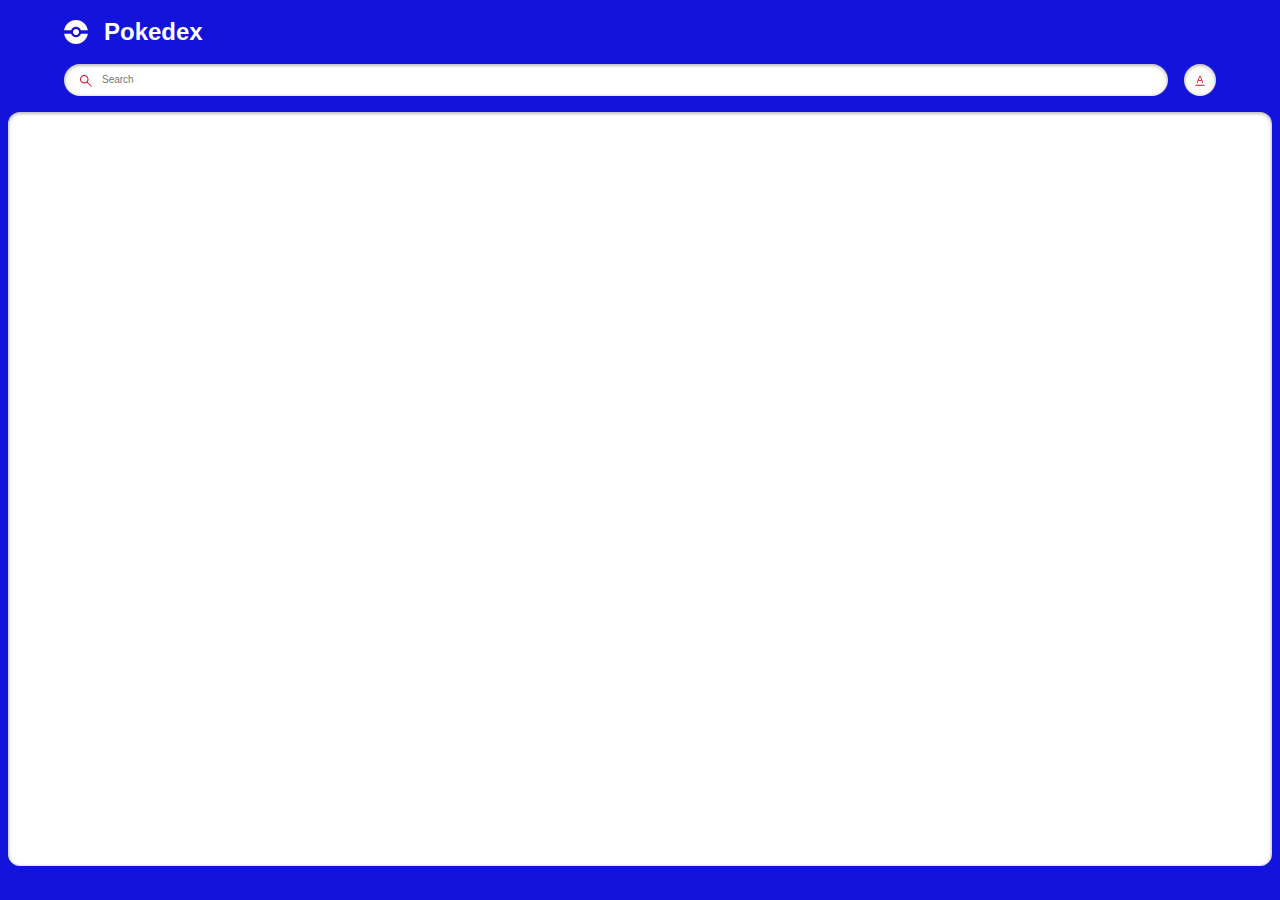
<file: index.html>
<!DOCTYPE html>
<html lang="en">
  <head>
    <meta charset="UTF-8" />
    <meta name="viewport" content="width=device-width, initial-scale=1.0" />
    <title>Pokedex</title>
    <link rel="stylesheet" href="style.css" />  
    <link type="image/png" sizes="16x16" rel="icon" href="./assets/pokemon.png">
    <script src="./poke.js" defer></script>
    <script src="./search.js" defer></script>
  </head>
  <body>
    <main class="main">
      <header class="header home">
        <div class="container">
          <div class="logo-wrapper">
            <img src="./assets/pokeball.svg" alt="pokeball" />
            <h1>Pokedex</h1>
          </div>
          <div class="search-wrapper">
            <div class="search-wrap">
              <img
                src="./assets/search.svg"
                alt="search icon"
                class="search-icon"
              />
              <input
                type="text"
                class="search-input body3-fonts"
                placeholder="Search"
                id="search-input"
              />
              <img
                src="./assets/cross.svg"
                alt="cross icon"
                class="search-close-icon"
                id="search-close-icon"
              />
            </div>
            <div class="sort-wrapper">
              <div class="sort-wrap">
                <img
                  src="./assets/sorting.svg"
                  alt="sorting"
                  class="sort-icon"
                  id="sort-icon"
                />
              </div>
              <div class="filter-wrapper">
                <p class="body2-fonts">Sort by:</p>
                <div class="filter-wrap">
                  <div>
                    <input
                      type="radio"
                      id="number"
                      name="filters"
                      value="number"
                      checked
                    />
                    <label for="number" class="body3-fonts">Number</label>
                  </div>
                  <div>
                    <input type="radio" id="name" name="filters" value="name" />
                    <label for="name" class="body3-fonts">Name</label>
                  </div>
                </div>
              </div>
            </div>
          </div>
        </div>
      </header>
      <section class="pokemon-list">
        <div class="container">
          <div class="list-wrapper"></div>
        </div>
        <div id="not-found-message">Pokemon not found</div>
      </section>
    </main>
  </body>
</html>
</file>
<file: style.css>
:root {
    --identity-primary: #1313dc;
  
    --grayscale-dark: #212121;
    --grayscale-medium: #666666;
    --grayscale-light: #e0e0e0;
    --grayscale-background: #efefef;
    --grayscale-white: #ffffff;
  
    --headline-font-size: 24px;
    --body1-font-size: 14px;
    --body2-font-size: 12px;
    --body3-font-size: 10px;
    --subtitle1-font-size: 14px;
    --subtitle2-font-size: 12px;
    --subtitle3-font-size: 10px;
    --caption-font-size: 8px;
  
    --headline-line-height: 32px;
    --common-line-height: 16px;
    --caption-line-height: 12px;
  
    --font-weight-regular: 400;
    --font-weight-bold: 700;
  
    --drop-shadow: 0px 1px 3px 1px rgba(0, 0, 0, 0.2);
    --drop-shadow-hover: 0px 3px 12px 3px rgba(0, 0, 0, 0.2);
    --drop-shadow-inner: 0px 1px 3px 1px rgba(0, 0, 0, 0.25) inset;
  }
  
  h2,
  h3,
  h4,
  .body1-fonts,
  .body2-fonts,
  .body3-fonts {
    line-height: var(--common-line-height);
  }
  
  h1 {
    font-size: var(--headline-font-size);
    line-height: var(--headline-line-height);
  }
  
  h2 {
    font-size: var(--subtitle1-font-size);
  }
  
  h3 {
    font-size: var(--subtitle2-font-size);
  }
  
  h4 {
    font-size: var(--subtitle3-font-size);
  }
  
  .body1-fonts {
    font-size: var(--body1-font-size);
  }
  
  .body2-fonts {
    font-size: var(--body2-font-size);
  }
  
  .body3-fonts {
    font-size: var(--body3-font-size);
  }
  
  .caption-fonts {
    font-size: var(--caption-font-size);
    line-height: var(--caption-line-height);
  }
  
  input:focus-visible {
    outline: 0;
  }
  
  .featured-img a.arrow.hidden {
    display: none;
  }
  
  body {
    margin: 0;
    height: 100vh;
    width: 100vw;
    box-sizing: border-box;
    font-family: "Poppins", sans-serif;
  }
  
  .main {
    margin: 0;
    padding: 0;
    background-color: var(--identity-primary);
    height: 100vh;
    width: 100vw;
    display: flex;
    flex-direction: column;
    align-items: center;
    gap: 1rem;
  }
  
  .header.home {
    width: 90%;
  }
  
  .container {
    width: 100%;
    margin: 0;
  }
  
  .logo-wrapper {
    display: flex;
    align-items: center;
  }
  
  .logo-wrapper > h1 {
    color: var(--grayscale-white);
  }
  
  .logo-wrapper > img {
    margin-right: 16px;
  }
  
  .search-wrapper,
  .search-wrap {
    display: flex;
    align-items: center;
    width: 100%;
    gap: 16px;
  }
  
  .search-wrap {
    position: relative;
    background-color: var(--grayscale-white);
    border-radius: 16px;
    box-shadow: var(--drop-shadow-inner);
    height: 32px;
    gap: 8px;
  }
  
  .search-icon {
    margin-left: 16px;
  }
  
  .search-wrap svg path {
    fill: var(--identity-primary);
  }
  
  .search-wrap > input {
    width: 60%;
    border: none;
  }
  
  .sort-wrapper {
    position: relative;
  }
  
  .sort-wrap {
    background-color: var(--grayscale-white);
    border-radius: 100%;
    min-width: 2rem;
    min-height: 2rem;
    box-shadow: var(--drop-shadow-inner);
    display: flex;
    align-items: center;
    justify-content: center;
    position: relative;
  }
  
  .search-close-icon {
    position: absolute;
    right: 1rem;
    display: none;
    cursor: pointer;
  }
  
  .search-close-icon-visible {
    display: block;
  }
  
  .filter-wrapper {
    position: absolute;
    background: var(--identity-primary);
    border: 4px solid var(--identity-primary);
    border-top: 0;
    border-radius: 12px;
    padding: 0px 4px 4px 4px;
    right: 0px;
    box-shadow: var(--drop-shadow-hover);
    min-width: 113px;
    top: 40px;
    display: none;
    z-index: 5000;
  }
  
  .filter-wrapper-open {
    display: block;
  }
  
  .filter-wrapper-overlay .main::before {
    background-color: rgba(0, 0, 0, 0.4);
    width: 100%;
    height: 100%;
    position: absolute;
    left: 0;
    right: 0;
    top: 0;
    bottom: 0;
    z-index: 2;
  }
  
  .filter-wrapper > .body2-fonts {
    color: var(--grayscale-white);
    font-weight: var(--font-weight-bold);
    padding: 16px 20px;
  }
  
  .filter-wrap {
    background-color: var(--grayscale-white);
    box-shadow: var(--drop-shadow-inner);
    padding: 16px 20px;
    border-radius: 8px;
  }
  
  .filter-wrap > div {
    display: flex;
    align-items: center;
    gap: 8px;
    margin-bottom: 16px;
  }
  
  .filter-wrap > div:last-child {
    margin-bottom: 0px;
  }
  
  .filter-wrap input {
    accent-color: var(--identity-primary);
  }
  
  .pokemon-list {
    background-color: var(--grayscale-white);
    box-shadow: var(--drop-shadow-inner);
    border-radius: 0.75rem;
    min-height: calc(85.5% - 1rem);
    width: calc(100% - 1rem);
    max-height: 100px;
    overflow-y: auto;
  }
  
  .list-wrapper {
    margin: 1rem 0;
    display: flex;
    align-items: center;
    justify-content: center;
    flex-wrap: wrap;
    gap: 0.75rem;
  }
  
  .list-item {
    border-radius: 8px;
    box-shadow: var(--drop-shadow);
    background-color: var(--grayscale-white);
    width: 8.85rem;
    height: 8.85rem;
    text-align: center;
    text-decoration: none;
    cursor: pointer;
  }
  
  .list-item .number-wrap {
    min-height: 16px;
    text-align: right;
    padding: 0 8px;
    color: var(--grayscale-medium);
  }
  
  .list-item .name-wrap {
    border-radius: 7px;
    background-color: var(--grayscale-background);
    padding: 24px 8px 4px 8px;
    color: var(--grayscale-dark);
    margin-top: -18px;
  }
  
  .list-item .img-wrap {
    width: 72px;
    height: 72px;
    margin: auto;
  }
  
  .list-item .img-wrap img {
    width: 100%;
    height: 100%;
  }
  
  /* detail page */
  
  .detail-main .header {
    padding: 20px 20px 24px 20px;
    position: relative;
    z-index: 2;
  }
  
  .detail-main .header-wrapper {
    display: flex;
    align-items: center;
    justify-content: space-between;
    column-gap: 15px;
  }
  
  .detail-main .header-wrap {
    display: flex;
    align-items: center;
    column-gap: 8px;
  }
  
  .detail-main .back-btn-wrap {
    max-height: 32px;
  }
  
  .detail-main .back-btn-wrap path,
  .detail-main .header-wrapper p,
  .detail-main .header-wrapper h1 {
    fill: var(--grayscale-white);
    color: var(--grayscale-white);
  }
  
  .detail-main .pokemon-id-wrap p {
    font-weight: var(--font-weight-bold);
  }
  
  .detail-img-wrapper {
    width: 200px;
    height: 200px;
    margin: auto;
    position: relative;
    z-index: 3;
  }
  
  .detail-img-wrapper img {
    width: 100%;
    height: 100%;
  }
  
  .detail-card-detail-wrapper {
    border-radius: 8px;
    background-color: var(--grayscale-white);
    box-shadow: var(--drop-shadow-inner);
    padding: 56px 20px 20px 20px;
    margin-top: -50px;
    display: flex;
    flex-direction: column;
    position: relative;
    z-index: 2;
  }
  
  .power-wrapper {
    display: flex;
    justify-content: center;
    align-items: center;
    flex-wrap: wrap;
    gap: 16px;
  }
  
  .power-wrapper > p {
    border-radius: 10px;
    padding: 2px 8px;
    font-weight: var(--font-weight-bold);
    color: var(--grayscale-white);
    text-transform: capitalize;
    background-color: #74cb48;
  }
  
  .pokemon-detail.move p {
    text-transform: capitalize;
    word-break: break-all;
  }
  
  .list-item .name-wrap p {
    text-transform: capitalize;
  }
  
  .detail-card-detail-wrapper .about-text {
    font-weight: var(--font-weight-bold);
    text-align: center;
  }
  
  .pokemon-detail-wrapper {
    display: flex;
    align-items: flex-end;
  }
  
  .pokemon-detail-wrapper .pokemon-detail-wrap {
    flex: 1;
    text-align: center;
    position: relative;
  }
  
  .pokemon-detail-wrap:before {
    content: "";
    background-color: var(--grayscale-light);
    width: 1px;
    height: 100%;
    position: absolute;
    right: 0;
    top: 0;
    bottom: 0;
    margin: auto;
  }
  
  .pokemon-detail-wrap:last-child::before {
    display: none;
  }
  
  .pokemon-detail {
    display: flex;
    justify-content: center;
    align-items: center;
    padding: 8px 20px;
    gap: 8px;
  }
  
  .pokemon-detail-wrapper {
    min-height: 76px;
  }
  
  .pokemon-detail.move {
    flex-direction: column;
    gap: 0;
    align-items: center;
    padding: 8px 5px;
  }
  
  .pokemon-detail-wrap > .caption-fonts {
    color: var(--grayscale-medium);
  }
  
  .pokemon-detail-wrap .straighten {
    transform: rotate(90deg);
  }
  
  .detail-card-detail-wrapper .pokemon-description {
    color: var(--grayscale-dark);
    text-align: center;
  }
  
  .stats-wrap {
    display: flex;
    align-items: center;
  }
  
  .stats-wrap p {
    color: var(--grayscale-dark);
    margin-right: 8px;
    min-width: 19px;
  }
  
  .stats-wrap p.stats {
    text-align: right;
    padding-right: 8px;
    min-width: 35px;
    border-right: 1px solid var(--grayscale-light);
    font-weight: var(--font-weight-bold);
  }
  
  .stats-wrap .progress-bar {
    flex: 1;
    border-radius: 4px;
    height: 4px;
  }
  
  .stats-wrap .progress-bar::-webkit-progress-bar {
    border-radius: 4px;
  }
  
  .stats-wrap .progress-bar::-webkit-progress-value {
    border-radius: 4px;
  }
  
  .detail-bg {
    position: absolute;
    z-index: 1;
    right: 8px;
    top: 8px;
    opacity: 0.1;
  }
  
  .detail-bg path {
    fill: var(--grayscale-white);
  }
  
  div#not-found-message {
    display: none;
    position: absolute;
    left: 50%;
    top: 50%;
    transform: translate(-50%, -50%);
    font-size: 20px;
    font-weight: 600;
  }
  
  .arrow img {
    -webkit-filter: brightness(0) grayscale(1) invert(1);
    filter: brightness(0) grayscale(1) invert(1);
    width: 28px;
  }
  
  .featured-img {
    position: relative;
  }
  
  .featured-img a.arrow {
    display: inline-block;
    position: absolute;
    top: 50%;
    transform: translateY(-50%);
    z-index: 999;
  }
  
  .featured-img a.arrow.left-arrow {
    left: -2rem;
  }
  
  .featured-img a.arrow.right-arrow {
    right: -2rem;
  }
  
  .detail-main.main {
    height: max-content;
    border-color: transparent;
    background-color: transparent;
  }
</file>
